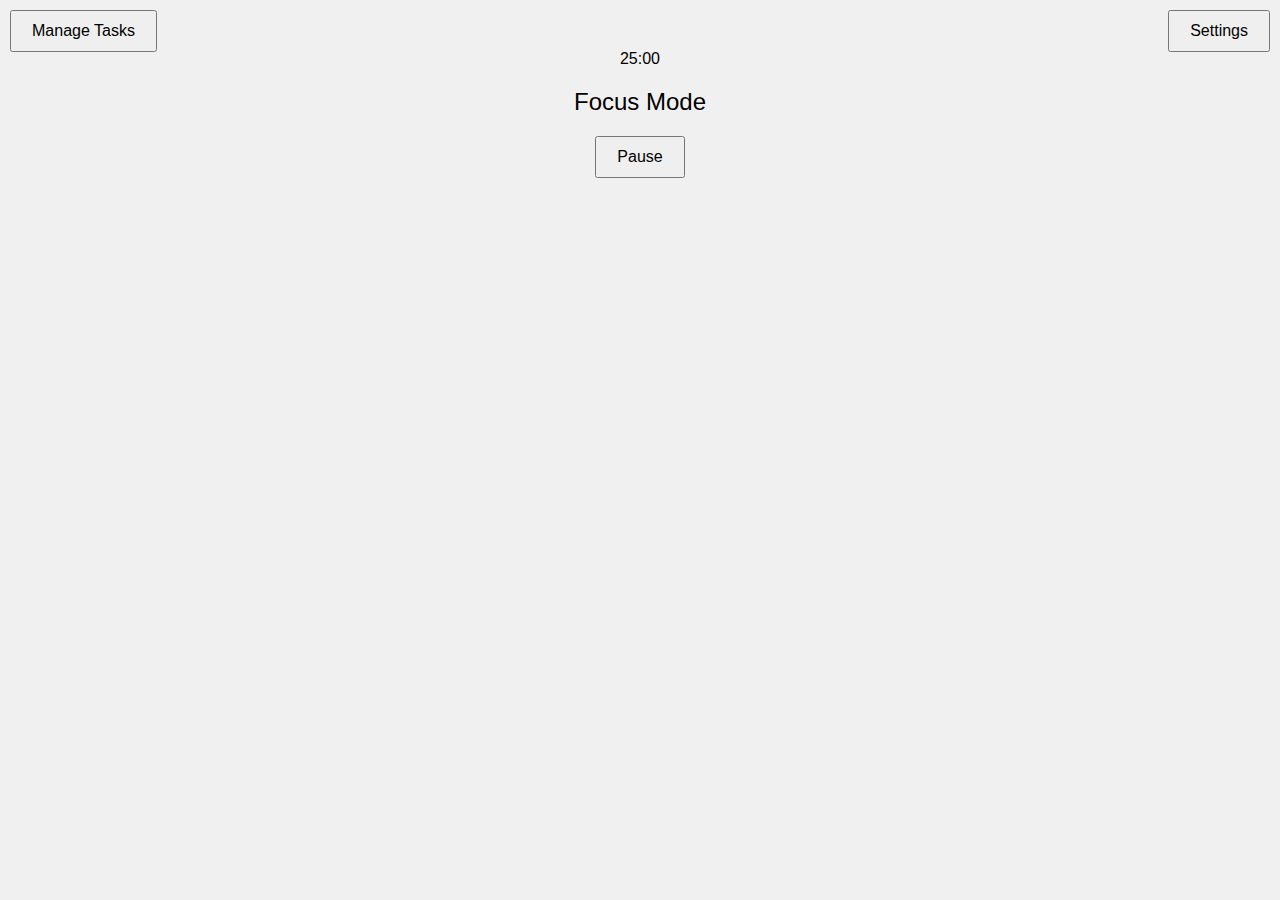
<file: Index.html>
<!DOCTYPE html>
<html lang="en">
<head>
    <meta charset="UTF-8">
    <meta name="viewport" content="width=device-width, initial-scale=1.0">
    <title>Pomodoro Timer</title>
    <link rel="stylesheet" type="text/css" href="styles.css">
</head>
<body>
   <div id="sessionInfo" class="session-info"></div>

    <div id="taskManager" class="task-manager">
        <button id="showTaskFormBtn" class="btn">Manage Tasks</button>
    </div>
    <div id="taskForm" class="task-form hidden">
        <input type="text" id="taskInput" placeholder="Enter Task">
        <button id="addTaskBtn" class="btn">+</button>
    </div>
    <div id="timer" class="timer">25:00</div>
    <div id="mode" class="mode">Focus Mode</div>
    <div id="controls" class="controls">
        <button id="pauseResumeBtn" class="btn">Pause</button>
        <div id="tasks" class="tasks hidden">
            <h2>Tasks</h2>
            <ul id="taskList" class="task-list"></ul>
        </div>
    </div>
    <div id="settings" class="settings">
        <button id="settingsBtn" class="btn">Settings</button>
    </div>

    <div id="settingsPanel" class="settings-panel">
        <label for="totalSessions">No. of Sessions:</label>
        <input type="number" id="totalSessions" value="1" min="1" onchange="updateTotalSessions()">
        <label for="timerSize">Timer Size:</label>
        <input type="number" id="timerSize" value="100" min="10" max="100">
        <label for="timerColor">Timer Color:</label>
        <input type="color" id="timerColor" value="#000000">
        <label for="bgImage">Background Image:</label>
        <input type="file" id="bgImage">
        <label for="focusInterval">Focus Interval (minutes):</label>
        <input type="number" id="focusInterval" value="25" min="1">
        <label for="breakInterval">Break Interval (minutes):</label>
        <input type="number" id="breakInterval" value="5" min="1">
        <label for="bgColor">Background Color:</label>
        <input type="color" id="bgColor" value="#f0f0f0">
    </div>

    <script src="script.js"></script>
</body>
</html>
</file>
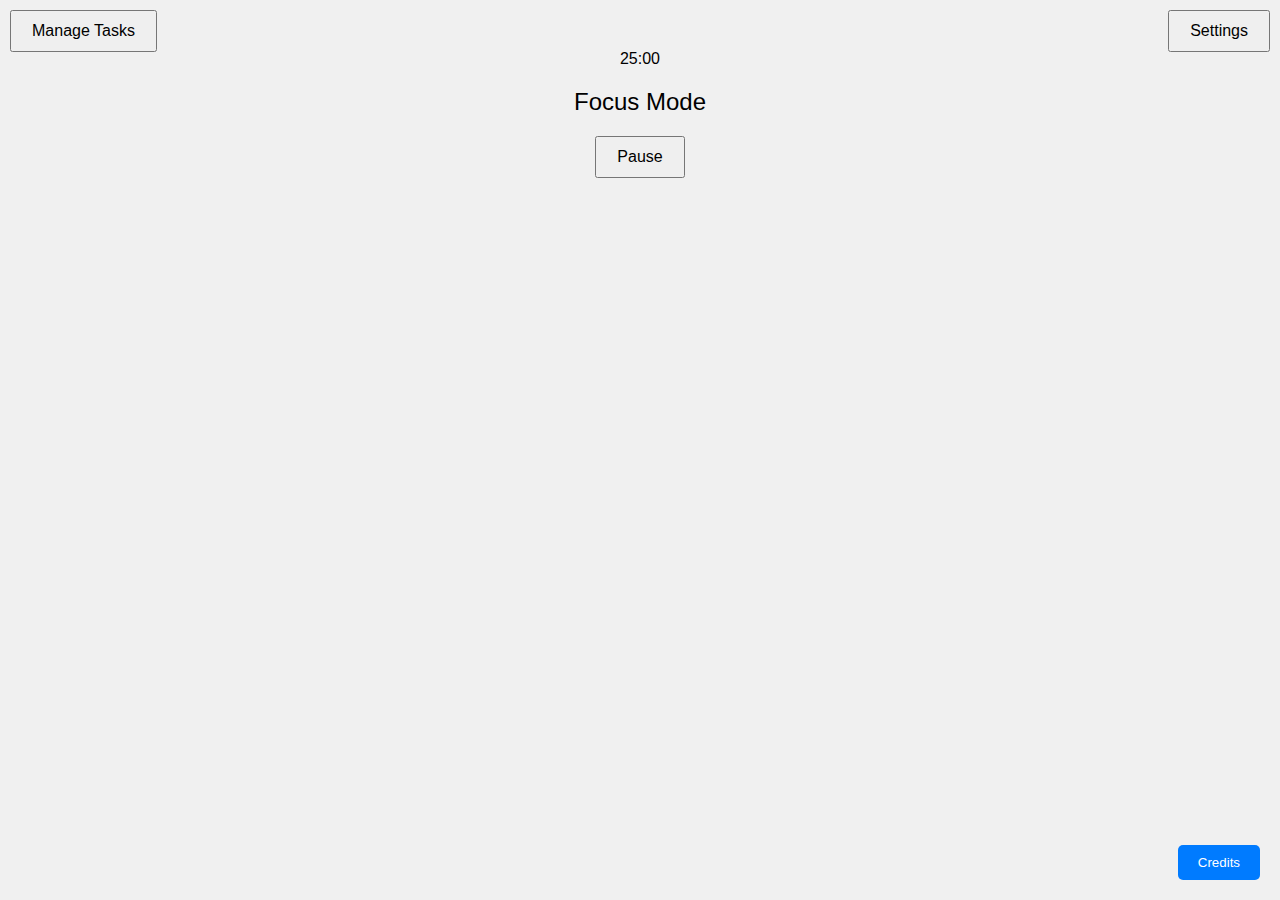
<file: index.html>
<!DOCTYPE html>
<html lang="en">
<head>
    <meta charset="UTF-8">
    <meta name="viewport" content="width=device-width, initial-scale=1.0">
    <title>Pomodoro Timer</title>
    <link rel="stylesheet" type="text/css" href="styles.css">
</head>
<body>
  
  




   <div id="sessionInfo" class="session-info"></div>

    <div id="taskManager" class="task-manager">
        <button id="showTaskFormBtn" class="btn" onclick="toggleTaskForm()">Manage Tasks</button>

    </div>
    <div id="taskForm" class="task-form hidden">
        <input type="text" id="taskInput" placeholder="Enter Task">
        <button id="addTaskBtn" class="btn">+</button>
        <button id="Showtaskinput" onclick="manageTasks()" >Add Task</button>
    <button id="hideTaskInputBtn" onclick="toggleTaskInput()">Hide</button>
</div>
 
    <div id="timer" class="timer">25:00</div>
    <div id="mode" class="mode">Focus Mode</div>
    <div id="controls" class="controls">
        <button id="pauseResumeBtn" class="btn">Pause</button>
        <div id="tasks" class="tasks hidden">
            <h2>Tasks</h2>
            <ul id="taskList" class="task-list"></ul>
        </div>
    </div>
    <div id="settings" class="settings">
        <button id="settingsBtn" class="btn">Settings</button>
    </div>

    <div id="settingsPanel" class="settings-panel">
        <label for="totalSessions">No. of Sessions:</label>
        <input type="number" id="totalSessions" value="1" min="1" onchange="updateTotalSessions()">
        <label for="timerSize">Timer Size:</label>
        <input type="number" id="timerSize" value="100" min="10" max="100">
        <label for="timerColor">Timer Color:</label>
        <input type="color" id="timerColor" value="#000000">
        <label for="bgImage">Background Image:</label>
        <input type="file" id="bgImage">
        <label for="focusInterval">Focus Interval (minutes):</label>
        <input type="number" id="focusInterval" value="25" min="1">
        <label for="breakInterval">Break Interval (minutes):</label>
        <input type="number" id="breakInterval" value="5" min="1">
        <label for="bgColor">Background Color:</label>
        <input type="color" id="bgColor" value="#f0f0f0">
        
         <button onclick="changeColors('#0000FF', '#FFD1DC')">Blue & Pastel Pink</button>
   <button onclick="changeColors('#CDC673', '#FA8072')">Pastel Olive Green & Salmon Pink</button>
     <button onclick="changeColors('#00008B', '#ADD8E6')">Dark Blue & Light Blue</button>
    <button onclick="changeColors('#87CEEB', '#FF69B4')">Sky Blue & Bubblegum Pink</button>
    <button onclick="changeColors('#228B22', '#ADFF2F')">Forest Green & Moss Green</button>

    </div>
<button id="creditsButton" class="credits-button">Credits</button>

    <script src="script.js"></script>
</body>
</html>
</file>
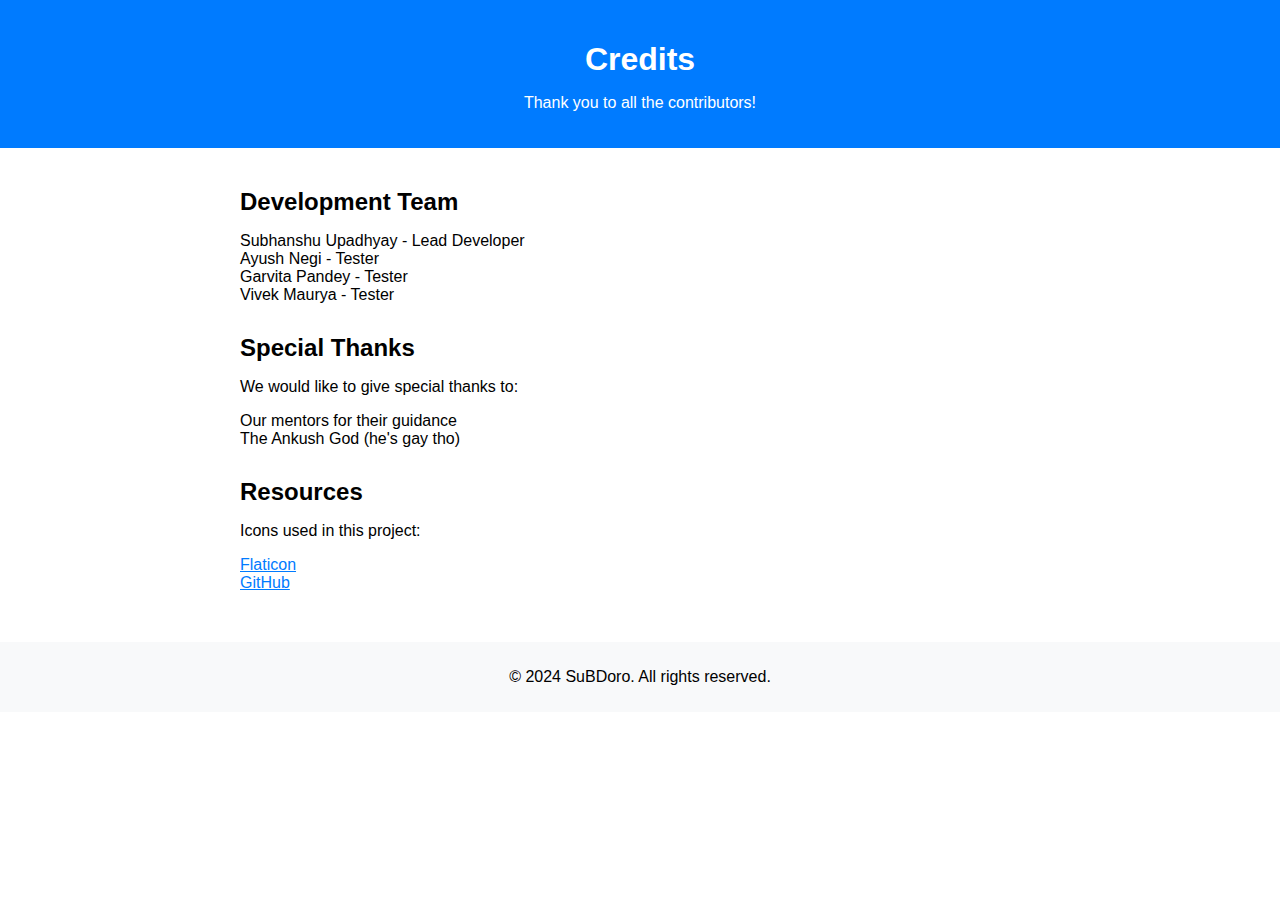
<file: credits.html>
<!DOCTYPE html>
<html lang="en">
<head>
    <meta charset="UTF-8">
    <meta name="viewport" content="width=device-width, initial-scale=1.0">
    <title>Credits</title>
    <style>
        body {
            font-family: Arial, sans-serif;
            margin: 0;
            padding: 0;
        }

        header, main, footer {
            padding: 20px;
        }

        header {
            background-color: #007bff;
            color: #fff;
            text-align: center;
        }

        h1, h2 {
            margin-bottom: 10px;
        }

        main {
            max-width: 800px;
            margin: 0 auto;
        }

        section {
            margin-bottom: 30px;
        }

        ul {
            list-style-type: none;
            padding: 0;
        }

        a {
            color: #007bff;
        }

        footer {
            background-color: #f8f9fa;
            text-align: center;
            padding: 10px 0;
        }
    </style>
</head>
<body>
    <header>
        <h1>Credits</h1>
        <p>Thank you to all the contributors!</p>
    </header>
    <main>
        <section>
            <h2>Development Team</h2>
            <ul>
                <li>Subhanshu Upadhyay - Lead Developer</li>
               <li>Ayush Negi - Tester</li>
                <li>Garvita Pandey - Tester</li>
                <li>Vivek Maurya - Tester</li>
            </ul>
        </section>
        <section>
            <h2>Special Thanks</h2>
            <p>We would like to give special thanks to:</p>
            <ul>
                <li>Our mentors for their guidance</li>
                <li>The Ankush God (he's gay tho)</li>
            </ul>
        </section>
        <section>
            <h2>Resources</h2>
            <p>Icons used in this project:</p>
            <ul>
                <li><a href="https://www.flaticon.com/">Flaticon</a></li>
                <li><a href="https://github.com/">GitHub</a></li>
            </ul>
        </section>
    </main>
    <footer>
        <p>&copy; 2024 SuBDoro. All rights reserved.</p>
    </footer>
</body>
</html>
</file>
<file: styles.css>
body {
    font-family: Arial, sans-serif;
    text-align: center;
    background-color: #f0f0f0; /* Default background color */
}

.timer {
    margin-top: 50px;
}

/* Add this to change the size and color of the timer text */
.timer-size {
    font-size: 50px;
}

.settings-icon {
  position: absolute;
  top: 10px;
  right: 10px;
  cursor: pointer;
  font-size: 24px;
  color: #333;
}


.timer-color {
    color: #000000;
}


.mode {
    font-size: 24px;
    margin-top: 20px;
}

.controls {
    margin-top: 20px;
}

.settings {
    position: absolute;
    top: 10px;
    right: 10px;
    font-size: 16px;
    adding: 0;
border: none;
background: none;
}

.settings-panel {
    display: none;
  
} 


.credits-button {
    position: fixed;
    bottom: 20px;
    right: 20px;
    background-color: #007bff;
    color: #fff;
    border: none;
    padding: 10px 20px;
    border-radius: 5px;
    cursor: pointer;
    transition: all 0.3s ease;
}

.credits-button:hover {
    background-color: #0056b3;
}



.btn {
    padding: 10px 20px;
    font-size: 16px;
}

/* Add this to hide the task form by default */
.hidden {
    display: none;
}
.task-manager {
    position: absolute;
    top: 10px;
    left: 10px;
}

.task-form {
    margin-top: 20px;
}

.task-list li {
    cursor: pointer;
}

.remove-task {
    display: none;
    color: red;
}

.task-list li:hover .remove-task {
    display: inline;
    
    
}

.controls {
    position: relative;
}

#tasks {
    position: absolute;
    top: 50px;
    left: 0;
    text-align: left;
    counter-increment: task-counter;
}

.controls {
    position: relative;
}

#taskForm {
    position: absolute;
    top: calc(200% + 10px); /* Position below the controls */
    left: 0;
}

.session-info {
    position: absolute;
    bottom: 20px;
    width: 100%;
    text-align: center;
}


}

/* Add hover effect */
.streamers-button:hover {
    background-color: #0056b3;
</file>
